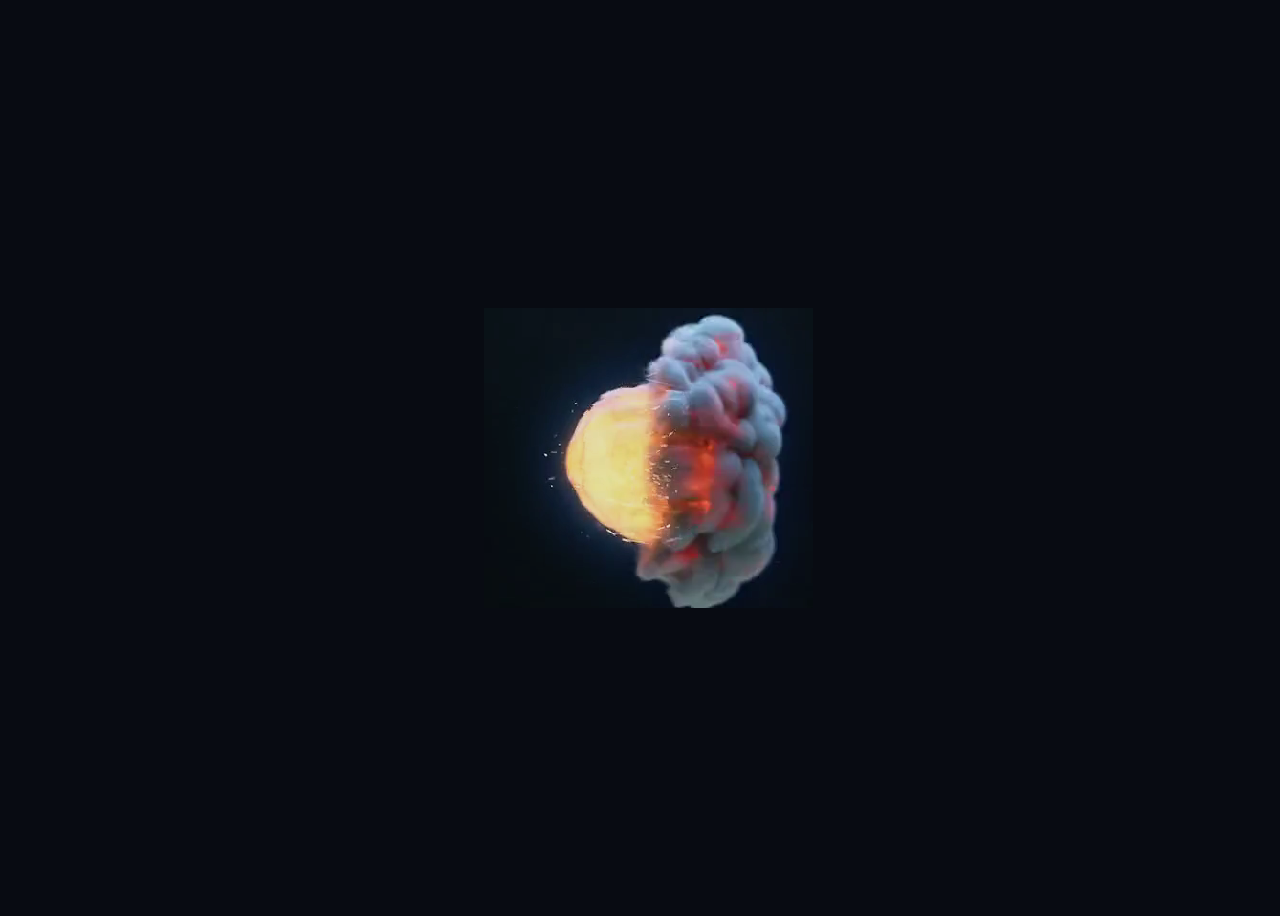
<file: index.html>
<html lang="en">
<head>
    <meta charset="UTF-8">
    <meta http-equiv="X-UA-Compatible" content="IE=edge">
    <meta name="viewport" content="width=device-width, initial-scale=1.0">

    <title>Vidya Tutorials | JEE, NEET And FOUNDATION</title>
    <meta name="title" content="Vidya Tutorials | JEE, NEET And FOUNDATION">
    <meta name="description" content="Welcome to all students and thanks for making a good choice">

    <!-- Open Graph / Facebook -->
    <meta property="og:type" content="website">
    <meta property="og:url" content="https://vidyatutorials.com/">
    <meta property="og:title" content="Vidya Tutorials | JEE, NEET And FOUNDATION">
    <meta property="og:description" content="Welcome to all students and thanks for making a good choice">
    <meta property="og:image" content="https://vidyatutorials.com/contents/Logo/Vidya-Official-Logo.png">

    <!-- Twitter -->
    <meta property="twitter:card" content="summary_large_image">
    <meta property="twitter:url" content="https://vidyatutorials.com/">
    <meta property="twitter:title" content="Vidya Tutorials | JEE, NEET And FOUNDATION">
    <meta property="twitter:description" content="Welcome to all students and thanks for making a good choice">
    <meta property="twitter:image" content="https://vidyatutorials.com/contents/Logo/Vidya-Official-Logo.png">

    <style>
        body{
            height: 100vh;
            width: 100%;
            background-color: #080b12;
            display: flex;
            justify-content: center;
            align-items: center;
            overflow: hidden;
        }
        video{
            background-color: transparent;
            opacity: 0.9;
        }
    </style>
</head>
<body>
    <div class="intro-video">
        <video id="vid" src="./contents/Video/intro.mp4" autoplay muted loop height="300"></video>
    </div>
    <script src="js/index.js"></script>
</body>
</html>
</file>
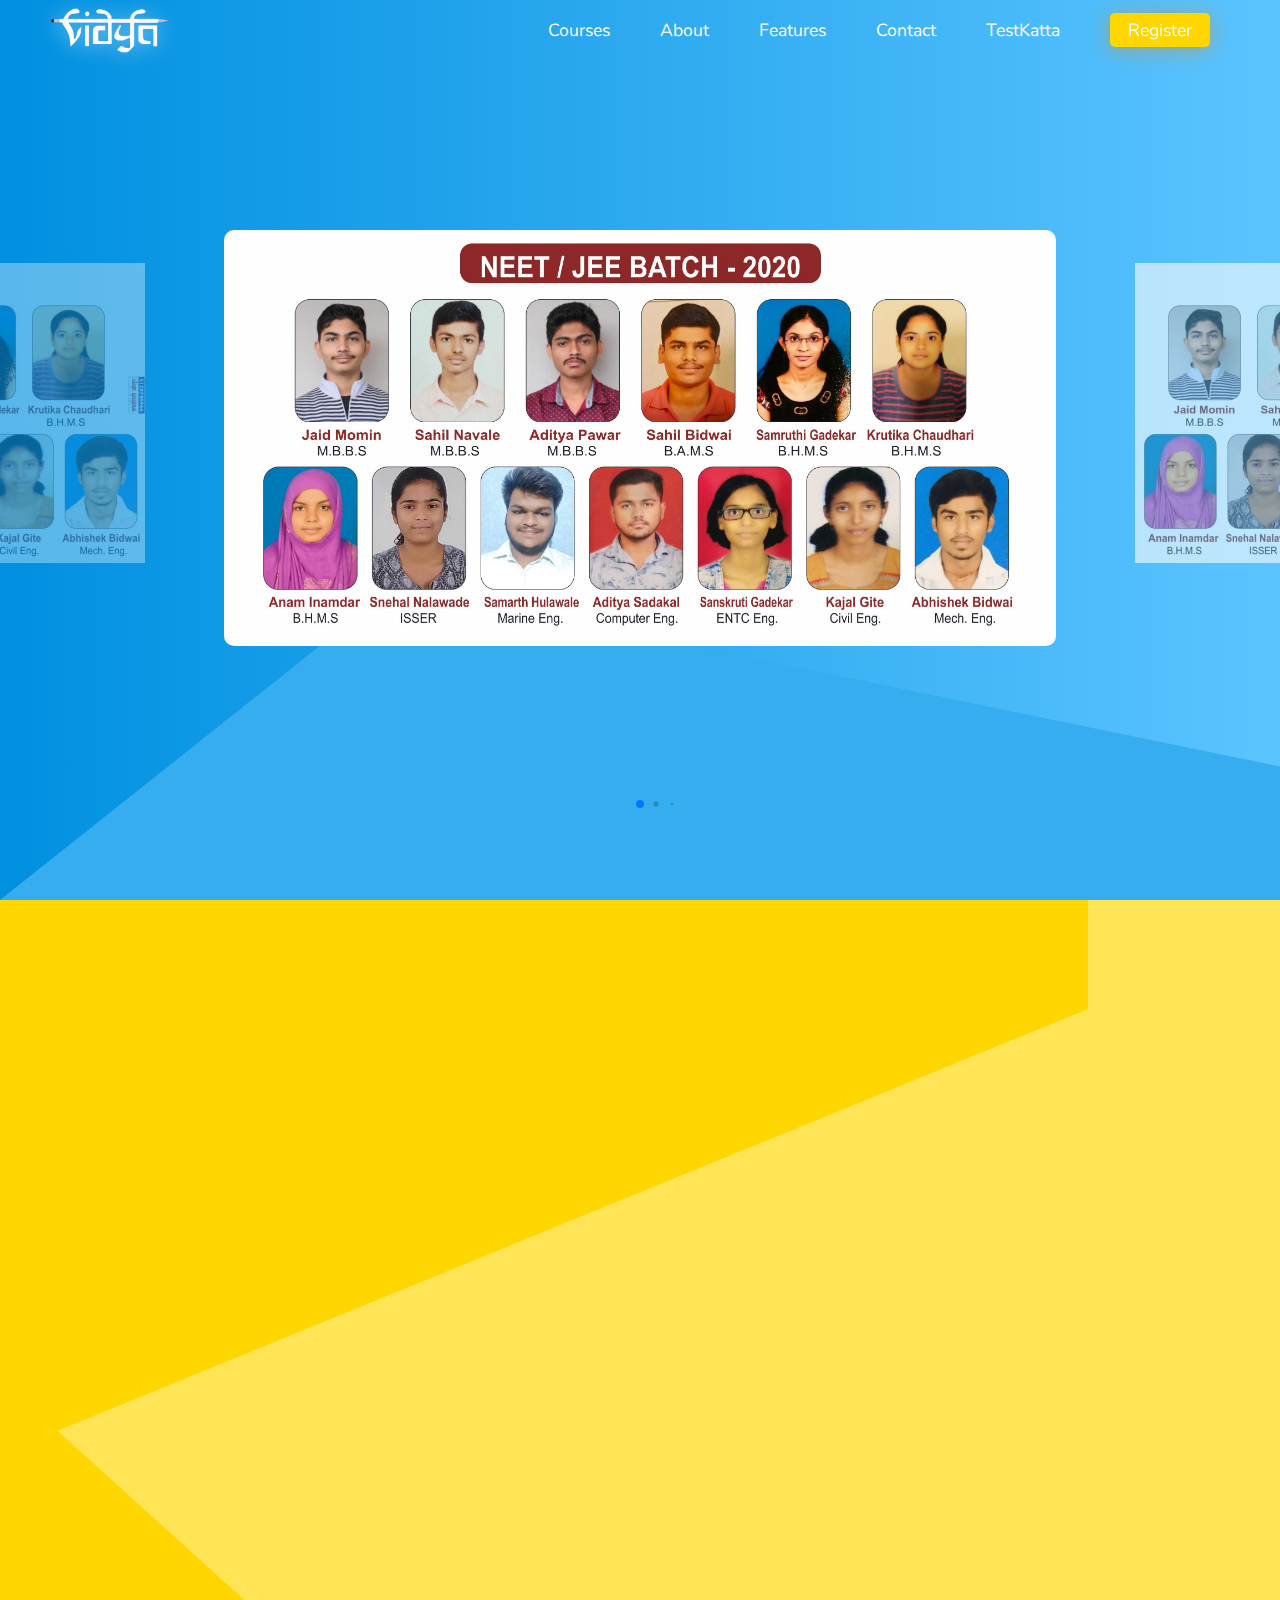
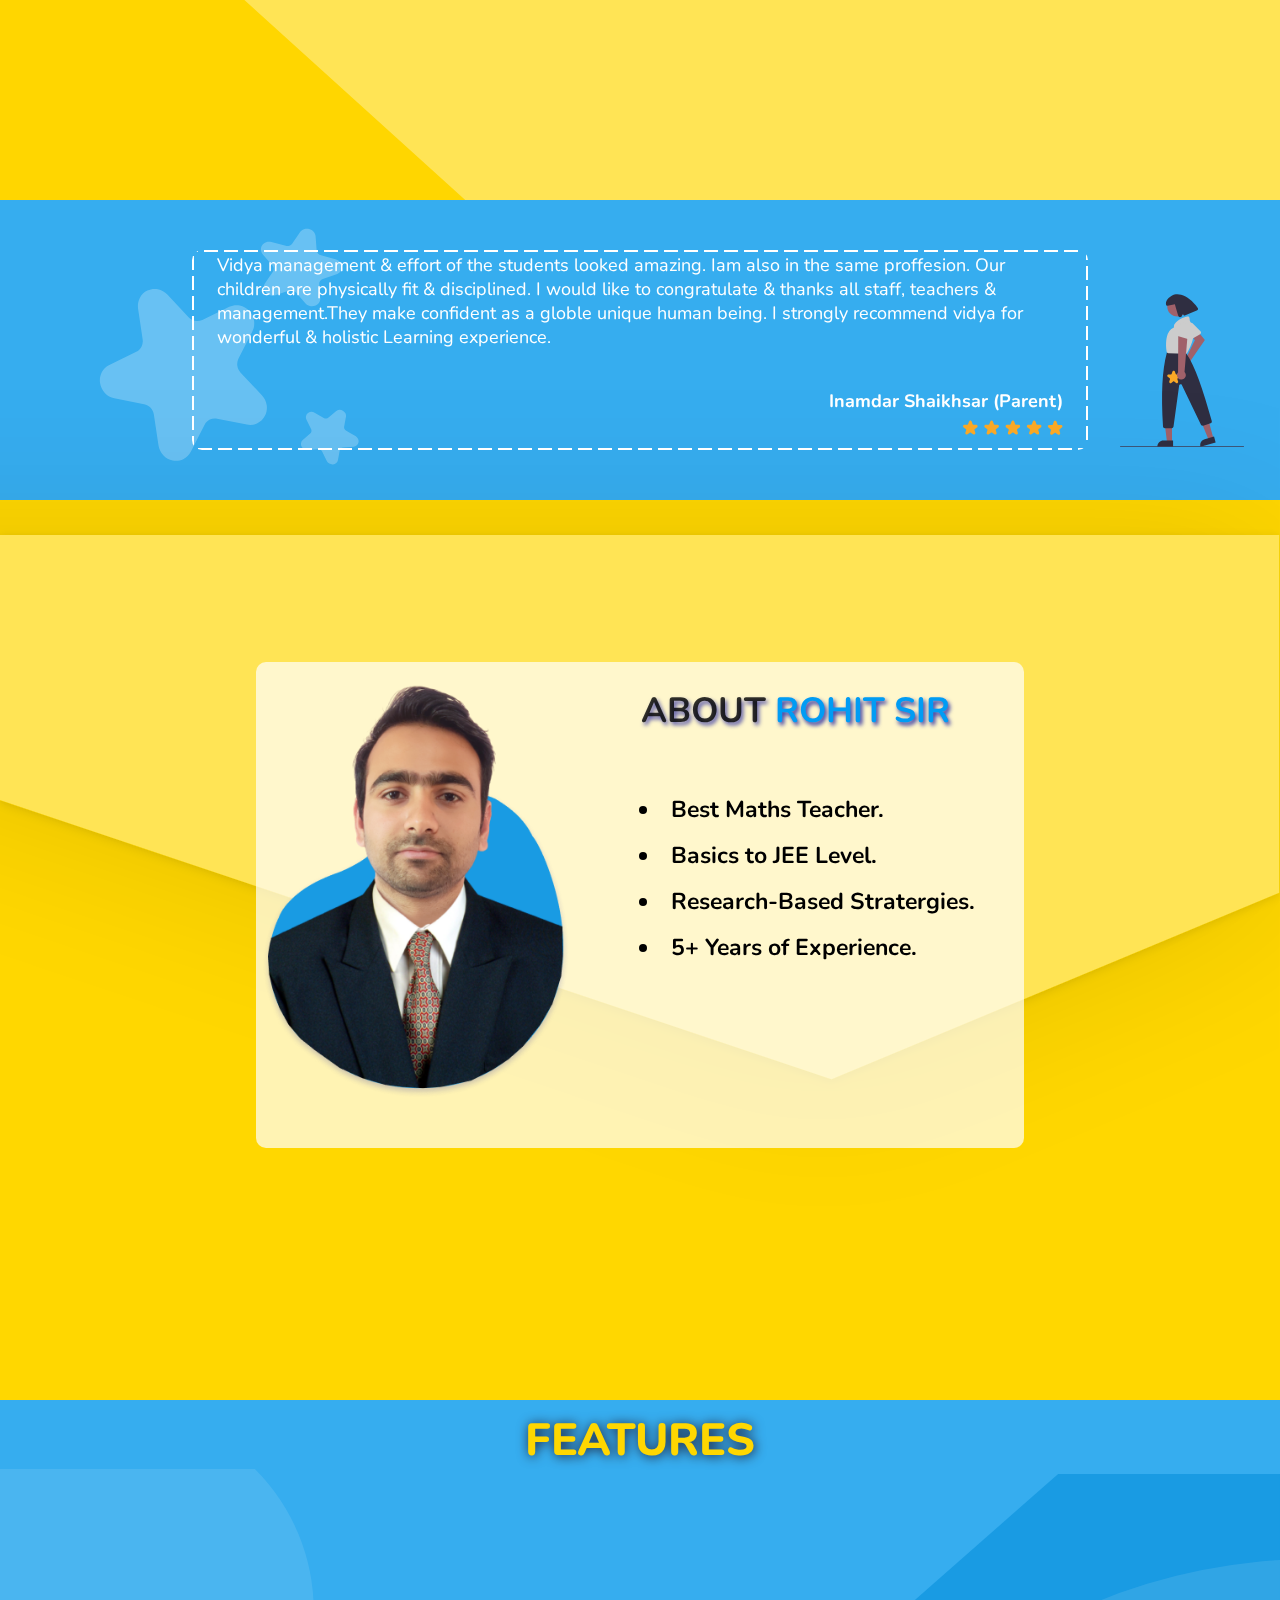
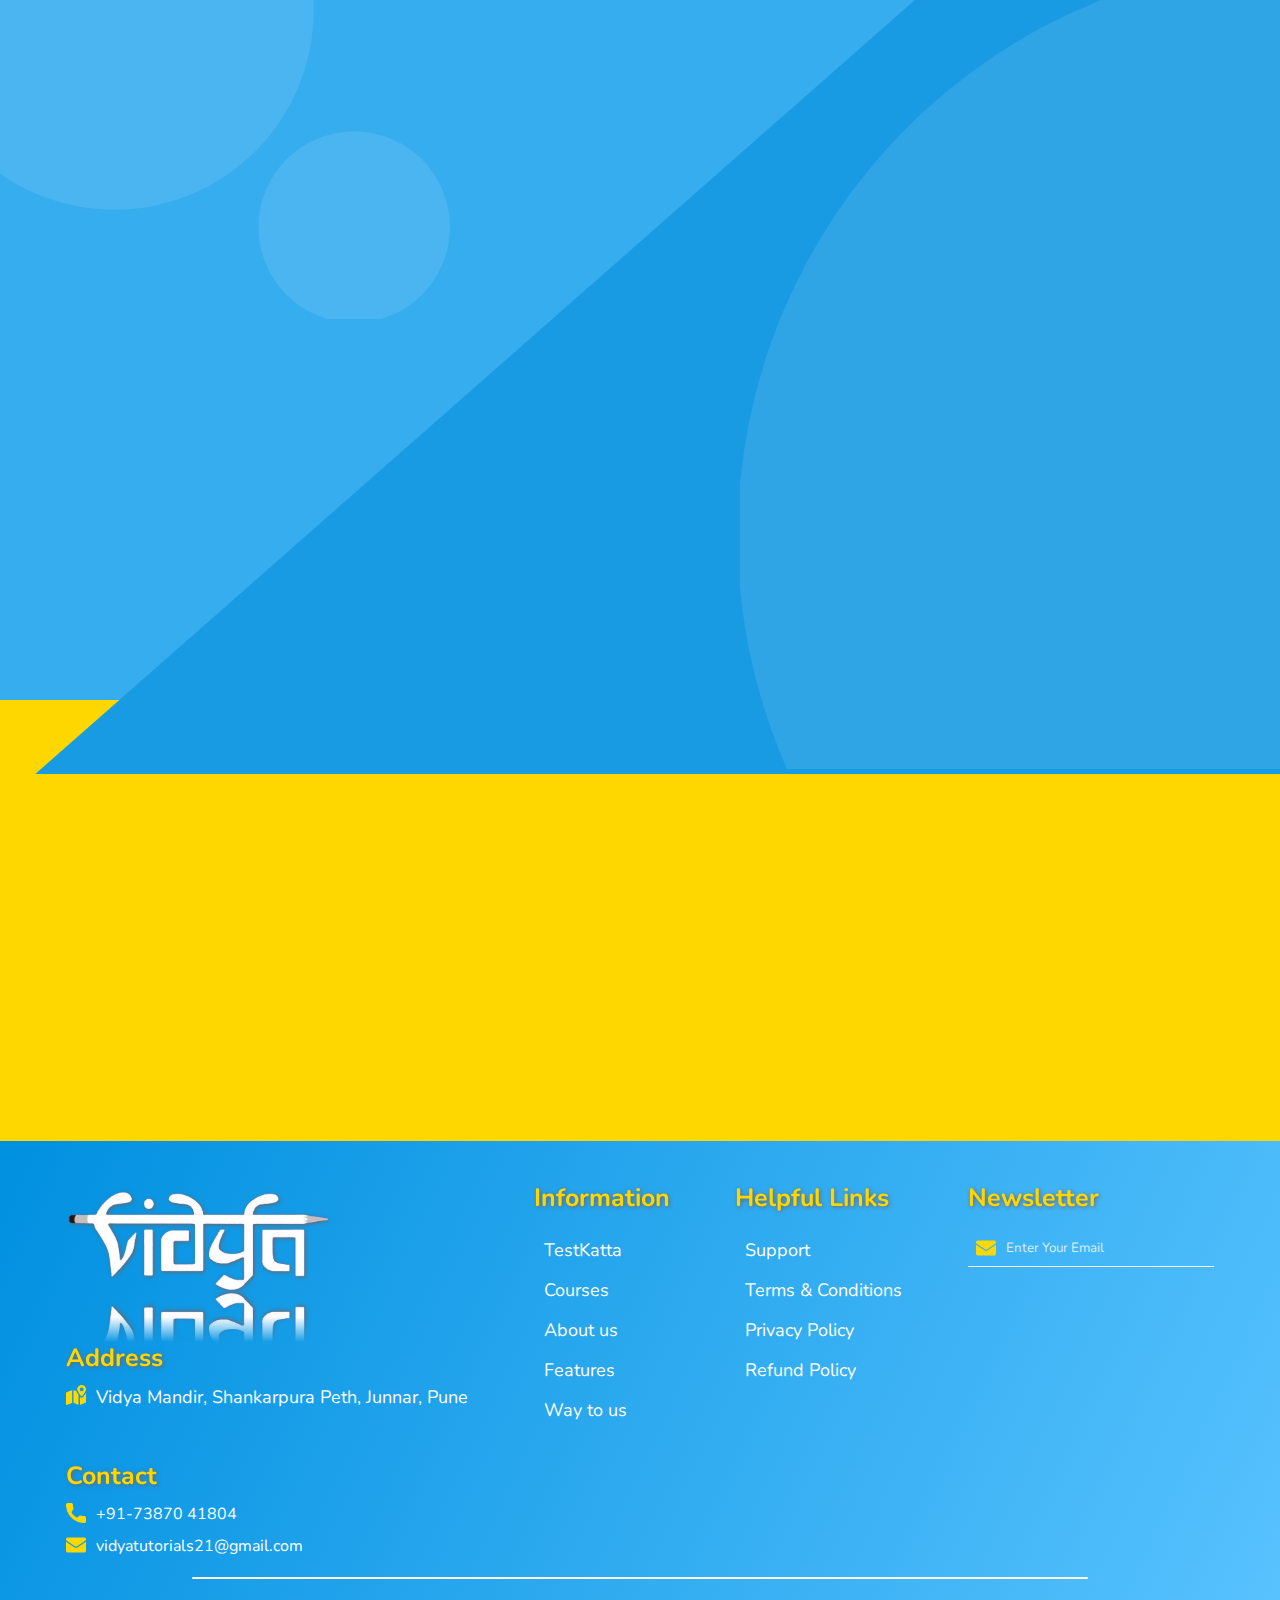
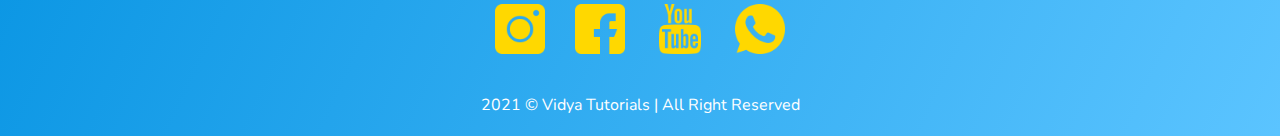
<file: home.html>
<html lang="en">
<head>
    <meta charset="UTF-8">
    <meta http-equiv="X-UA-Compatible" content="IE=edge">
    <meta name="viewport" content="width=device-width, initial-scale=1.0">

    <!-- Generated Tags -->

    <!-- Primary Meta Tags -->
        <title>Vidya Tutorials | JEE, NEET And FOUNDATION</title>
        <meta name="title" content="Vidya Tutorials | JEE, NEET And FOUNDATION">
        <meta name="description" content="Welcome to all students and thanks for making a good choice">

        <!-- Open Graph / Facebook -->
        <meta property="og:type" content="website">
        <meta property="og:url" content="https://vidyatutorials.com/">
        <meta property="og:title" content="Vidya Tutorials | JEE, NEET And FOUNDATION">
        <meta property="og:description" content="Welcome to all students and thanks for making a good choice">
        <meta property="og:image" content="https://vidyatutorials.com/contents/Logo/Vidya-Official-Logo.png">

        <!-- Twitter -->
        <meta property="twitter:card" content="summary_large_image">
        <meta property="twitter:url" content="https://vidyatutorials.com/">
        <meta property="twitter:title" content="Vidya Tutorials | JEE, NEET And FOUNDATION">
        <meta property="twitter:description" content="Welcome to all students and thanks for making a good choice">
        <meta property="twitter:image" content="https://vidyatutorials.com/contents/Logo/Vidya-Official-Logo.png">


    <!-- Imported -->
    <link rel="preconnect" href="https://fonts.googleapis.com">
    <link rel="preconnect" href="https://fonts.gstatic.com" crossorigin>
    <link href="https://fonts.googleapis.com/css2?family=Nunito:wght@200;300;400;600;700;800;900&display=swap" rel="stylesheet">
    <!-- Link Swiper's CSS -->
    <link rel="stylesheet" href="https://unpkg.com/swiper/swiper-bundle.min.css"/>
    <link href="https://unpkg.com/aos@2.3.1/dist/aos.css" rel="stylesheet">


    <!-- Linked -->
    <link rel="stylesheet" href="./css/style.css">
    <link rel="stylesheet" href="./css/home.css">


</head>
<body id="body">
    <header>
        <div class="header">
            <div id="mobile-hambrgr-icn" class="mobile-hamburger-icon">
                <!-- Hamburger -->
                <div class="three col">
                    <div class="hamburger" id="hamburger-12">
                      <span class="line"></span>
                      <span class="line"></span>
                      <span class="line"></span>
                    </div>
                  </div>
            </div>
            <div class="vidya-logo">
                <img src="./contents/Logo/Vidya-Logo.png" alt="Vidya Tutorials Logo" title="Vidya Tutorials">
            </div>
            <div class="header-navbar">
                <ul id="mobile-nav-panel" class="header-navbar-links">
                    <li class="header-navbar-single-link"><a href="#courses">Courses</a></li>
                    <li class="header-navbar-single-link"><a href="#about-staff">About</a></li>
                    <li class="header-navbar-single-link"><a href="#our-features">Features</a></li>
                    <li class="header-navbar-single-link"><a href="#">Contact</a></li>
                    <li class="header-navbar-single-link"><a href="#">TestKatta</a></li>
                </ul>
                <a id="registration-button-link" href="#">
                    <button class="registeration-btn-header">Register</buttton>
                </a>
            </div>
        </div>
    </header>
    
    <section class="banner-section" id="banner">
        <div class="banner-section-div">
            <div class="swiper mySwiper">
                <div class="swiper-wrapper">
                    <div class="swiper-slide">
                        <img id="banner-img-1" src="./contents/Banner/Main-Banner.jpg" alt="Vidya Student Banner" title="Vidya Student Banner">
                    </div>
                    <div class="swiper-slide">
                        <img id="banner-img-2" src="./contents/Banner/NEET.jpg" alt="Vidya Student NEET Banner" title="Vidya Student NEET Banner">
                    </div>
                    <div class="swiper-slide">
                        <img id="banner-img-3" src="./contents/Banner/JEE.jpg" alt="Vidya Student JEE Banner" title="Vidya Student JEE Banner">
                    </div>
                  
                </div>
                <div class="swiper-button-next"></div>
                <div class="swiper-button-prev"></div>
                <div class="swiper-pagination"></div>
            </div>
            <div class="banner-section-vector"></div>
        </div>
        
    </section>
    
    <!-- Courses Section -->

    <section class="courses-section" id="courses">
        <div class="courses-section-div">
            <div class="courses-section-all-courses">
                <!-- Neet -->
                <div class="courses-section-single-course" id="single-course-neet" data-aos="fade-down-right">
                    <div class="courses-section-single-course-img" id="course-section-img-neet">
                        <!-- Image Here -->
                    </div>
                    <div class="courses-section-single-course-info">
                        <div class="courses-section-single-course-info-title">
                            <h2>NEET</h2>
                        </div>
                        <div class="courses-section-single-course-info-desc">
                            <p>Target 170+ in Chemistry –
                                Get Kota Classroom Chemistry Video Lectures,
                                Notes & NEET Online Test Series.</p>
                        </div>
                    </div>
                </div>
                <!-- JEE -->
                <div class="courses-section-single-course" id="single-course-jee" data-aos="fade-down-left">
                    <div class="courses-section-single-course-img" id="course-section-img-jee">
                        <!-- Image Here -->
                    </div>
                    <div class="courses-section-single-course-info">
                        <div class="courses-section-single-course-info-title">
                            <h2>JEE</h2>
                        </div>
                        <div class="courses-section-single-course-info-desc">
                            <p>Target 170+ in Chemistry –
                                Get Kota Classroom Chemistry Video Lectures,
                                Notes & NEET Online Test Series.</p>
                        </div>
                    </div>
                </div>
                <!-- Foundation -->
                <div class="courses-section-single-course" id="single-course-foundation" data-aos="fade-up-right">
                    <div class="courses-section-single-course-img" id="course-section-img-foundation">
                        <!-- Image Here -->
                    </div>
                    <div class="courses-section-single-course-info">
                        <div class="courses-section-single-course-info-title">
                            <h2>FOUNDATION</h2>
                        </div>
                        <div class="courses-section-single-course-info-desc">
                            <p>Target 170+ in Chemistry –
                                Get Kota Classroom Chemistry Video Lectures,
                                Notes & NEET Online Test Series.</p>
                        </div>
                    </div>
                </div>
                <!-- E - Learning -->
                <div class="courses-section-single-course" id="single-course-e-learning" data-aos="fade-up-left">
                    <div class="courses-section-single-course-img" id="course-section-img-e-learning">
                        <!-- Image Here -->
                    </div>
                    <div class="courses-section-single-course-info">
                        <div class="courses-section-single-course-info-title">
                            <h2>ONLINE LEARNING</h2>
                        </div>
                        <div class="courses-section-single-course-info-desc">
                            <p>Target 170+ in Chemistry –
                                Get Kota Classroom Chemistry Video Lectures,
                                Notes & NEET Online</p>
                        </div>
                    </div>
                </div>
            </div>
        </div>
        <div class="course-section-pattern"></div>
    </section>

    <!-- Review Section -->

    <section class="review-section">
        <div class="review-section-div">
            <div id="review-swiper" class="swiper review-swiper">
                <div id="review-swiper-wrapper" class="swiper-wrapper">
                  <div class="swiper-slide review-slides">
                      <p>
                        Vidya management & effort of the students looked amazing. Iam also in the same proffesion.
                        Our children are physically fit & disciplined. I would like to congratulate & thanks all staff, 
                        teachers & management.They make confident as a globle unique human being. I strongly recommend
                        vidya for wonderful & holistic Learning experience.
                      </p>
                      <div class="review-user-name">
                          Inamdar Shaikhsar (Parent)
                          <div class="review-section-user-review-star"></div>

                      </div>
                  </div>
                  <div class="swiper-slide review-slides">
                    <p>
                        I really thanks to Vidya. My daughter was with their for 5 years. 
                        They helped her learning the concept deeply. It also built his application skills. 
                        I recommend the people about 'Vidya' for all students. 
                        The students who looking to understand the every subject and do well in examination
                    </p>
                      <div class="review-user-name">
                            Nitin Kamble (Parent)
                          <div class="review-section-user-review-star"></div>
                      </div>
                  </div>
                  <div class="swiper-slide review-slides">
                      <p>
                        I joined the class when I was in standard 5th. Our classes are conceptually clear. 
                        I like the way of teaching. It's very simple as well as clear. 
                        This helps me to understand the difficult concepts. The teacher made the subject very interesting.
                      </p>
                      <div class="review-user-name">
                          Abhishek Bidwai (Student)                          
                        <div class="review-section-user-review-star"></div>
                      </div>
                  </div>
                  <div class="swiper-slide review-slides">
                    <p>
                        She joined Vidya when she was in standard 11th. She said "Vidya prepared me for JEE exam, 
                        I think i was late to join Vidya, teachers are friendly, 
                        I have been enjoying learning at Vidya. I was able to build a step by 
                        step understanding difficult problem and concepts".
                    </p>
                    <div class="review-user-name">
                        Sanskruti Gadekar (Student)                         
                      <div class="review-section-user-review-star"></div>
                    </div>
                </div>
                <div class="swiper-slide review-slides">
                    <p>
                        I joined this institute to study NEET exam. My overall experience is very nice. Teacher have 
                        excellent knowledge. Teachers are enthusiastic and really aware of what they are explaining.
                        I like this institute because I am able to interact and discuss answers with teachers 
                        and students also.
                    </p>
                    <div class="review-user-name">
                        <div class="review-user-name-div">
                            Sahil Bidwai (Student) 
                        </div>                          
                      <div class="review-section-user-review-star"></div>
                    </div>
                </div>
                </div>
            </div>
        </div>
        <div class="review-section-star-pattern"></div>
        <div class="review-section-review-lady"></div>
    </section>


    <!-- About Section -->

    <section class="about-staff" id="about-staff">
        <div class="about-section-div">
            <div class="swiper mySwiper2">
                <div class="swiper-wrapper about-slide-wrapper">
                    <!-- Rohit Sir -->
                    <div class="swiper-slide about-slides">
                        <div class="about-slide-teacher-img" id="about-rohit-sir-img">
                            <!-- Img -->
                        </div>
                        <div class="about-slide-teacher-desc">
                            <h2>ABOUT <span>ROHIT SIR</span></h2>
                            <ul class="about-slide-list">
                                <li>Best Maths Teacher.</li>
                                <li>Basics to JEE Level.</li>
                                <li>Research-Based Stratergies.</li>
                                <li>5+ Years of Experience.</li>
                            </ul>
                        </div>
                    </div>
                    <!-- Devendra Sir -->
                    <div class="swiper-slide about-slides">
                        <div class="about-slide-teacher-img" id="about-devendra-sir-img">
                            <!-- Img -->
                        </div>
                        <div class="about-slide-teacher-desc">
                            <h2>ABOUT <span>DEVENDRA SIR</span></h2>
                            <ul class="about-slide-list">
                                <li>Best Physics Teacher.</li>
                                <li>Basics to JEE Level.</li>
                                <li>Research-Based Stratergies.</li>
                                <li>10+ Years of Experience.</li>
                            </ul>
                        </div>
                    </div>
                    <!-- Vaishali Maam -->
                    <div class="swiper-slide about-slides">
                        <div class="about-slide-teacher-img" id="about-vaishali-mam-img">
                            <!-- Img -->
                        </div>
                        <div class="about-slide-teacher-desc">
                            <h2>ABOUT <span>VAISHALI MAM</span></h2>
                            <ul class="about-slide-list">
                                <li>Best Boilogy Teacher.</li>
                                <li>Basics to NEET Level.</li>
                                <li>Research-Based Stratergies.</li>
                                <li>15+ Years of Experience.</li>
                            </ul>
                        </div>
                    </div>
                    <!-- Siddharth Sir -->
                    <div class="swiper-slide about-slides">
                        <div class="about-slide-teacher-img" id="about-siddharth-sir-img">
                            <!-- Img -->
                        </div>
                        <div class="about-slide-teacher-desc">
                            <h2>ABOUT <span>SIDDHARTH SIR</span></h2>
                            <ul class="about-slide-list">
                                <li>Best Chemistry Teacher.</li>
                                <li>Basics to NEET Level.</li>
                                <li>Research-Based Stratergies.</li>
                                <li>8+ Years of Experience.</li>
                            </ul>
                        </div>
                    </div>
                </div>
              </div>
        </div>
        <div class="about-section-vector"></div>
    </section>


    <!-- Featurs Section -->

    <section class="features-section" id="our-features">
        <div class="features-section-div">
            <h3 class="features-section-title">FEATURES</h3>
            <div class="features-section-svg-image" data-aos="fade-left" data-aos-easing="linear" data-aos-duration="500"></div>
        </div>
        <div class="features-secton-vector"></div>
        <div class="feature-section-left-ecllipse"></div>
        <div class="feature-section-right-ecllipse"></div>
    </section>


    <!-- Way To Us Section -->

    <section class="way-to-us-section" id="way-to-us">
        <div class="way-to-us-section-div">
            <div class="way-to-us-section-title">
                <p id="way-2us-ttle">WAY TO US</p>
            </div>
            <div class="way-to-us-section-map">
                <iframe src="https://www.google.com/maps/embed?pb=!1m18!1m12!1m3!1d941.9273550985666!2d73.87238282919151!3d19.207889999188275!2m3!1f0!2f0!3f0!3m2!1i1024!2i768!4f13.1!3m3!1m2!1s0x0%3A0x0!2zMTnCsDEyJzI4LjQiTiA3M8KwNTInMjIuNiJF!5e0!3m2!1sen!2sin!4v1633324949232!5m2!1sen!2sin" width="100%" height="350" style="border:0;" allowfullscreen="" loading="lazy"></iframe>
            </div>
        </div>
    </section>

    <!-- Footer -->

    <footer>
        <div class="footer">
            <div class="footer-other-links-div">
                <div class="footer-logo-addr-cont-div">
                    <div class="footer-logo">
                        <img src="./contents/Logo/Vidya-Logo.png" alt="Vidya Tutorials Logo" title="Vidya Tutorials Logo">
                    </div>
                    <div class="footer-address">
                        <div class="footer-address-title">
                            <p>Address</p>
                        </div>
                        <div class="footer-address-info">
                            <a href="#">
                                <div class="footer-address-logo"></div>
                                <p>Vidya Mandir, Shankarpura Peth, Junnar, Pune</p>
                            </a>
                        </div>
                    </div>
                    <div class="footer-contact">
                        <div class="footer-contact-title">
                            <p>Contact</p>
                        </div>
                        <div class="footer-contact-info-call">
                            <a href="#">
                                <div class="footer-contact-logo-call"></div>
                                <p><a href="tel:+917387041804">+91-73870 41804</a></p>
                            </a>
                        </div>
                        <div class="footer-contact-info-mail">
                            <a href="">
                                <div class="footer-contact-logo-mail"></div>
                                <p><a href="mailto:vidyatutorials21@gmail.com">vidyatutorials21@gmail.com</a></p>
                            </a>
                        </div>
                    </div>
                </div>
                <div class="footer-information-links-div">
                    <div class="footer-information-link-title">
                        <p>Information</p>
                    </div>
                    <div class="footer-information-all-links">
                        <ul>
                            <li><a href="#">TestKatta</a></li>
                            <li><a href="#">Courses</a></li>
                            <li><a href="#">About us</a></li>
                            <li><a href="#">Features</a></li>
                            <li><a href="#">Way to us</a></li>
                        </ul>
                    </div>
                </div>
                <div class="footer-helpful-links-div">
                    <div class="footer-helpful-link-title">
                        <p>Helpful Links</p>
                    </div>
                    <div class="footer-helpful-all-links">
                        <ul>
                            <li><a href="#">Support</a></li>
                            <li><a href="#">Terms & Conditions</a></li>
                            <li><a href="#">Privacy Policy</a></li>
                            <li><a href="#">Refund Policy</a></li>
                        </ul>
                    </div>
                </div>
                <div class="footer-newsletter-links-div">
                    <div class="footer-newsletter-link-title">
                        <p>Newsletter</p>
                    </div>
                    <div class="footer-newsletter-all-links">
                        <div class="newsletter-icon"></div>
                        <input type="email" name="email" id="email" placeholder="Enter Your Email">
                    </div>
                </div>
            </div>

            <hr id="footer-hr">

            <div class="footer-social-media-icons">
                <a href="#">
                    <div class="social-media-icon-footer" id="insta-icon"></div>
                </a>
                <a href="https://www.facebook.com/people/Vidya-Tutorials/100072665678200/">
                    <div class="social-media-icon-footer" id="fb-icon"></div>
                </a>
                <a href="#">
                    <div class="social-media-icon-footer" id="yt-icon"></div>
                </a>
                <a href="https://api.whatsapp.com/send/?phone=917387041804">
                    <div class="social-media-icon-footer" id="whatsapp-icon"></div>
                </a>
            </div>

            <div class="footer-right-reserverd-tagline">
                <p>2021 ©  Vidya Tutorials | All Right Reserved</p>
            </div>
        </div>
    </footer>

    <div class="upword-button"></div>

    <!-- Imported Links -->
        <!-- Swiper JS -->
        <script src="https://unpkg.com/swiper/swiper-bundle.min.js"></script>
        <!-- jQuery -->
        <script src="https://cdnjs.cloudflare.com/ajax/libs/jquery/3.6.0/jquery.min.js" referrerpolicy="no-referrer"></script>
        <!-- AoS -->
        <script src="https://unpkg.com/aos@2.3.1/dist/aos.js"></script>
    
    <!-- Initialized -->
        <script>
            AOS.init();
        </script>

    <!-- Linked Js -->
        <script src="js/script.js"></script>
        <script src="./js/home.js"></script>
</body>



<!-- <script>
    var win = window,
    doc = document,
    docElem = doc.documentElement,
    body = doc.getElementsByTagName('body')[0],
    x = win.innerWidth || docElem.clientWidth || body.clientWidth,
    y = win.innerHeight|| docElem.clientHeight|| body.clientHeight;
    document.getElementById('wid').innerHTML = x + ' × ' + y;
</script> -->
</html>
</file>
<file: css/style.css>
/* Style Css */
:root{
    --primary-color: #36ADEF;
    --secondary-color:#FFD600;
    --font: 'Nunito', sans-serif;
}
*{
    margin: 0;
    padding: 0;
    box-sizing: border-box;
    font-family: var(--font);
}
html,body{
    margin: 0;
    padding: 0;
    box-sizing: border-box;
    scroll-behavior: smooth;
    overflow-x: hidden;
}
body.nav-toggle{
    overflow: hidden;
    height: 100%;
}
body::-webkit-scrollbar-track
{
	-webkit-box-shadow: inset 0 0 6px rgba(0, 225, 255, 0.9);
	border-radius: 10px;
	background-color: #F5F5F5;
}

body::-webkit-scrollbar
{
	width: 5px;
	background-color: #F5F5F5;
}

body::-webkit-scrollbar-thumb
{
	border-radius: 10px;
	-webkit-box-shadow: inset 0 0 6px rgba(0, 225, 255, 0.9);
	background-color: #555;
}

header{
    width: 100%;
    height: 60px;
    background: linear-gradient(-90deg, #5BC4FF, #0090E0);
}
.header{
    display: flex;
    width: 100%;
    height: 60px;
    padding: 5px 50px;
    justify-content: space-between;
    align-items: center;
}
.mobile-hamburger-icon{
    display: none;
    position: relative;
    z-index: 999999;
}
.row .three{
    padding: 5px;
    -webkit-box-sizing: border-box;
    -moz-box-sizing: border-box;
    box-sizing: border-box;
    background-color: #2c3e50;
    color: #ecf0f1;
    text-align: center;
  }
  
  .hamburger .line{
    width: 30px;
    height: 2px;
    border-radius: 10px;
    background-color: #ecf0f1;
    display: block;
    margin: 8px auto;
    -webkit-transition: all 0.3s ease-in-out;
    -o-transition: all 0.3s ease-in-out;
    transition: all 0.3s ease-in-out;
  }
  
  .hamburger:hover{
    cursor: pointer;
  }

  
#hamburger-12.is-active .line:nth-child(1){
    opacity: 0;
    -webkit-transform: translateX(-100%);
    -ms-transform: translateX(-100%);
    -o-transform: translateX(-100%);
    transform: translateX(-100%);
  }
  
  #hamburger-12.is-active .line:nth-child(3){
    opacity: 0;
    -webkit-transform: translateX(100%);
    -ms-transform: translateX(100%);
    -o-transform: translateX(100%);
    transform: translateX(100%);
  }

  
  
.vidya-logo img{
    height: 45px;
    width: auto;
    filter: drop-shadow(0px 3px 10px #ffffff7c);
}
.header-navbar{
    height: fit-content;
    width: fit-content;
    padding-right: 20px;
    display: flex;
    justify-content: center;
    align-items: center;
    gap: 25px;   
}
.header-navbar-links{
    list-style: none;
    display: flex;
    justify-content: space-evenly;
    align-items: center;
    gap: 50px;   
}
.header-navbar-single-link{
    color: #fff;
    cursor: pointer;
}
.header-navbar-single-link a ,#registration-button-link{
    color: #fff;
    cursor: pointer;
    text-decoration: none;
    font-size: 1.1rem;
}
.header-navbar-single-link a:hover{
    color: rgba(255, 255, 255, 0.7);
}
.registeration-btn-header{
    background-color: #FFD600;
    height: fit-content;
    width: fit-content;
    padding: 5px 18px;
    border-radius: 5px;
    filter: drop-shadow(0px 3px 10px #f989007e);
    border: none;
}
.registeration-btn-header:hover{
    transform: scale(0.95);
    transition: 200ms ease-in-out;
}

/* Max Than Laptop Screen */
@media only screen and (min-width: 1537px) {
    .header{
        display: flex;
        width: 1400px;
        height: 60px;
        padding: 5px 50px;
        margin: auto;
    }
}

@media only screen and (max-width:500px) {
    .header{
        display: flex;
        width: 100%;
        height: 60px;
        padding: 5px 25px;
        justify-content: space-between;
        align-items: center;
    }
    .mobile-hamburger-icon{
        display: block;
    }
    
    .vidya-logo img{
        height: 45px;
        width: auto;
        filter: drop-shadow(0px 3px 10px #ffffff7c);
        margin-left: 5%;
    }
    .header-navbar{
        height: fit-content;
        width: fit-content;
        padding-right: 0px;
        display: flex;
        justify-content: center;
        align-items: center;
        gap: 0px;   
    }
    #mobile-hambrgr-icn{
        position: relative;
        z-index: 999999;
    }
    #mobile-hambrgr-icn.isactive{
        position: fixed;
        z-index: 999999;
    }
    #mobile-nav-panel{
        position: fixed;
        top: 0px;
        left: -60%;
        width: 60%;
        height: 100vh;
        background-color: #2c3e50;
        z-index: 99999;
        display: flex;
        justify-content: flex-start;
        align-items: center;
        flex-direction: column;
        gap: 30px;   
        padding-top: 80px;
        transition: 300ms left ease-in-out;
    }
    #mobile-nav-panel.active-panel{
        position: fixed;
        top: 0px;
        left: 0%;
        width: 60%;
        height: 100vh;
        background-color: #2c3e50;
        z-index: 99999;
        display: flex;
        justify-content: flex-start;
        align-items: center;
        flex-direction: column;
        gap: 30px;   
        padding-top: 80px;
        transition: 300ms left ease-in-out;
    }
    .registeration-btn-header{
        padding: 5px 15px;
    }
}

/* Footer */

footer{
    height: fit-content;    
    width: 100%;
    background: linear-gradient(295deg , #5BC4FF , #0090E0);
    padding: 20px 0;
}
.footer{
    display: flex;
    flex-direction: column;
}
.footer-other-links-div{
    width: 100%;
    display: flex;
    justify-content: space-evenly;
    flex-wrap: wrap;
    margin: 20px 0;
}
.footer-logo-addr-cont-div{
    height: fit-content;
    width: fit-content;
    display: flex;
    justify-content: space-between;
    align-items: flex-start;
    flex-direction: column;
    gap: 50px;
}
.footer-logo{
    padding: 10px 0 0 0;
}
.footer-logo img{
    height: 100px;
    width: fit-content;
    filter: drop-shadow(1px 1px 2px #666);
    -webkit-box-reflect:below 1px linear-gradient(transparent,transparent, transparent,#fff, #fff);
}
  
.footer-address{
    display: flex;
    justify-content: center;
    align-items: flex-start;
    flex-direction: column;
    gap: 10px;
}
.footer-address-title p{
    font-size: 25px;
    color: #FFD600;
    font-weight: 700;
    filter: drop-shadow(1px 1px 2px #666);
}
.footer-address-info, .footer-address-info a{
    display: flex;
    gap: 10px;
    color: #fff;
    text-decoration: none;
}
.footer-address-logo{
    height: 20px;
    width: 20px;
    background-image: url('../contents/Icons/map.png');
    background-position: center;
    background-repeat: no-repeat;
    background-size: contain;
}
.footer-address-info p{
    font-size: 18px;
    color: #fff;
}

.footer-contact{
    display: flex;
    justify-content: center;
    align-items: flex-start;
    flex-direction: column;
    gap: 10px;
}
.footer-contact-title p{
    font-size: 25px;
    color: #FFD600;
    font-weight: 700;
    filter: drop-shadow(1px 1px 2px #666);
}
.footer-contact-info-call, .footer-contact-info-call a{
    display: flex;
    gap: 10px;
    color: #fff;
    text-decoration: none;
}
.footer-contact-logo-call{
    height: 20px;
    width: 20px;
    background-image: url('../contents/Icons/phone-call.png');
    background-position: center;
    background-repeat: no-repeat;
    background-size: contain;
}
.footer-contact-info-mail, .footer-contact-info-mail a{
    display: flex;
    gap: 10px;
    color: #fff;
    text-decoration: none;
}
.footer-contact-logo-mail{
    height: 20px;
    width: 20px;
    background-image: url('../contents/Icons/email.png');
    background-position: center;
    background-repeat: no-repeat;
    background-size: contain;
}

/* Information Links */
.footer-information-links-div{
    display: flex;
    gap: 15px;
    flex-direction: column;
}
.footer-information-link-title p{
    font-size: 25px;
    color: #FFD600;
    font-weight: 700;
    filter: drop-shadow(1px 1px 2px #666);
}
.footer-information-all-links ul{
    list-style: none;
    padding-left: 10px;
    line-height: 40px;
}
.footer-information-all-links li, .footer-information-all-links a{
    font-size: 18px;
    color: #fff;
    text-decoration: none;
}
.footer-information-all-links a:hover{
    color: #ffffffd0;
    text-decoration: underline;
}
/* Helpful Links */
.footer-helpful-links-div{
    display: flex;
    gap: 15px;
    flex-direction: column;
}
.footer-helpful-link-title p{
    font-size: 25px;
    color: #FFD600;
    font-weight: 700;
    filter: drop-shadow(1px 1px 2px #666);
}
.footer-helpful-all-links ul{
    list-style: none;
    padding-left: 10px;
    line-height: 40px;
}
.footer-helpful-all-links li, .footer-helpful-all-links a{
    font-size: 18px;
    color: #fff;
    text-decoration: none;
}
.footer-helpful-all-links a:hover{
    color: #ffffffd0;
    text-decoration: underline;
}

/* Newsletter */
.footer-newsletter-links-div{
    display: flex;
    gap: 15px;
    flex-direction: column;
}
.footer-newsletter-link-title p{
    font-size: 25px;
    color: #FFD600;
    font-weight: 700;
    filter: drop-shadow(1px 1px 2px #666);
}
.footer-newsletter-all-links{
    display: flex;
    gap: 10px;
    padding: 8px;
    border-bottom: 1px solid #fff;
}
.newsletter-icon{
    height: 20px;
    width: 20px;
    background-image: url('../contents/Icons/email.png');
    background-position: center;
    background-repeat: no-repeat;
    background-size: contain;
}
.footer-newsletter-all-links input{
    background-color: transparent;
    border: none;
    outline: none;
    width: 200px;
    color: #fff;
}
.footer-newsletter-all-links input:focus{
    background-color: transparent;
}
.footer-newsletter-all-links input::placeholder{
    color: rgba(255, 255, 255, 0.8);
}


@media only screen and (max-width:500px) {
    .footer-logo-addr-cont-div{
        height: fit-content;
        width: 80%;
        display: flex;
        justify-content: space-between;
        align-items: flex-start;
        flex-direction: column;
        gap: 35px;
    }
    .footer-logo{
        padding: 10px 0 0 0;
        margin: auto;
    }
    
    .footer-information-links-div{
        display: flex;
        gap: 15px;
        flex-direction: column;
        margin-top: 35px;
    }
    .footer-helpful-links-div{
        display: flex;
        gap: 15px;
        flex-direction: column;
        margin-top: 35px;
    }
    .footer-newsletter-links-div{
        display: flex;
        gap: 15px;
        flex-direction: column;
        margin-top: 35px;
    }
}

/* Footer Hr */

#footer-hr{
    width: 70%;
    text-align: center;
    background-color: #fff;
    height: 1.5px;
    position: relative;
    left: 15%;
    color: #fff;
    border: none;
    border-radius: 15px;
}

/* Social Media Icon */
.footer-social-media-icons{
    width: 100%;
    height: fit-content;
    display: flex;
    justify-content: center;
    align-items: center;
    gap: 30px;
    padding: 25px 0;
}
.social-media-icon-footer{
    height: 50px;
    width: 50px;
    background-position: center;
    background-repeat: no-repeat;
    background-size: contain;
}
.social-media-icon-footer:hover{
    transition: 300ms ease-in-out;
    transform: scale(1.10);
}

#insta-icon{
    background-image: url('../contents/Icons/instagram.png');
}
#fb-icon{
    background-image: url('../contents/Icons/facebook.png');
}
#yt-icon{
    background-image: url('../contents/Icons/youtube-logotype.png');
}
#whatsapp-icon{
    background-image: url('../contents/Icons/whatsapp.png');
}

/* All Right Reserved Tagline */
.footer-right-reserverd-tagline{
    width: 100%;
    text-align: center;
    font-size: 16px;
    color: #fff;
    margin-top: 15px;
}



@media only screen and (max-width:500px) {
    #footer-hr{
        margin-top: 35px;
        width: 80%;
        left: 10%;
    }
    .footer-social-media-icons{
        margin: 10px 0;
    }
}
</file>
<file: css/home.css>
*{
    margin: 0;
    padding: 0;
    box-sizing: border-box;
    font-family: var(--font);
}
html,body{
    margin: 0;
    padding: 0;
    box-sizing: border-box;
}
.banner-section{
  height: calc(100vh - 60px);
  width: 100%;
  background: linear-gradient(-90deg, #5BC4FF, #0090E0);
}
/* Swiper */
.swiper {
    width: 100%;
    height: 90%;
  }

  .swiper-wrapper{
    display: flex;
    align-items: center;
  }
  .swiper-slide {
    text-align: center;
    font-size: 18px;
    border-radius: 10px;


    /* Center slide text vertically */
    display: -webkit-box;
    display: -ms-flexbox;
    display: -webkit-flex;
    display: flex;
    flex-direction: column;
    -webkit-box-pack: center;
    -ms-flex-pack: center;
    -webkit-justify-content: center;
    justify-content: center;
    -webkit-box-align: center;
    -ms-flex-align: center;
    -webkit-align-items: center;
    align-items: center;
    width: 80%;
    height: 60%;
    gap: 50px;
  }

  .swiper-slide img {
    display: block;
    width:65%;
    border-radius: 10px;
    opacity: 1;
  }

  .swiper-button-next{
    height: 300px;
    width: 800px;
    background-image: url('../contents/Banner/Ad\ Banner.png');
    background-position: center;
    background-repeat: no-repeat;
    background-size: contain;
    position: absolute;
    right: -550px !important;
    top: 25vh !important;
    border-radius: 10px;
    opacity: 0.6;
    cursor: pointer;
  }
  .swiper-button-prev{
    height: 300px;
    width: 800px;
    background-image: url('../contents/Banner/Ad\ Banner.png');
    background-position: center;
    background-repeat: no-repeat;
    background-size: contain;
    position: absolute;
    left: -550px !important;
    top: 25vh !important;
    border-radius: 10px;
    opacity: 0.6;
    cursor: pointer;
  }
.banner-section-vector{
  position: absolute;
  top:calc(100vh - 35vh);
  height: 35vh;
  width: 100%;
  background-image: url('../contents/Gradients-and-Vector/Vector-Blue-banner.svg');
  background-repeat: no-repeat;
  background-size: cover;
  background-blend-mode: multiply;
}

@media only screen and (max-width:1150px) {
  
  .swiper-button-next{
    height: 250px;
    width: 800px;
    top: 27vh !important;
  }
  .swiper-button-prev{
    height: 250px;
    width: 800px;
    top: 27vh !important;
  }
}

@media only screen and (max-width:500px) {
  .banner-section{
    height: 300px;
    width: 100%;
    background: linear-gradient(-90deg, #5BC4FF, #0090E0);
  }
  /* Swiper */
  .swiper {
      width: 100%;
      height: 100%;
    }
  
    .swiper-wrapper{
      display: flex;
      align-items: center;
    }
    .swiper-slide {
      text-align: center;
      font-size: 18px;
      border-radius: 10px;
  
  
      /* Center slide text vertically */
      display: -webkit-box;
      display: -ms-flexbox;
      display: -webkit-flex;
      display: flex;
      flex-direction: column;
      -webkit-box-pack: center;
      -ms-flex-pack: center;
      -webkit-justify-content: center;
      justify-content: center;
      -webkit-box-align: center;
      -ms-flex-align: center;
      -webkit-align-items: center;
      align-items: center;
      width:100%;
      height: 100%;
      gap: 30px;
    }
  
    .swiper-slide img {
      display: block;
      width:90%;
      border-radius: 10px;
      opacity: 1;
    }
  
    .swiper-button-next{
      display: none;
      height: 300px;
      width: 800px;
      background-image: url('../contents/Banner/Ad\ Banner.png');
      background-position: center;
      background-repeat: no-repeat;
      background-size: contain;
      position: absolute;
      right: -550px !important;
      top: 25vh !important;
      border-radius: 10px;
      opacity: 0.6;
      cursor: pointer;
    }
    .swiper-button-prev{
      display: none;
      height: 300px;
      width: 800px;
      background-image: url('../contents/Banner/Ad\ Banner.png');
      background-position: center;
      background-repeat: no-repeat;
      background-size: contain;
      position: absolute;
      left: -550px !important;
      top: 25vh !important;
      border-radius: 10px;
      opacity: 0.6;
      cursor: pointer;
    }
    .banner-section-vector{
      position: absolute;
      top: 108px;
      height: 35vh;
      width: 100%;
      background-image: url('../contents/Gradients-and-Vector/Vector-Blue-banner.svg');
      background-repeat: no-repeat;
      background-size: cover;
      background-blend-mode: multiply;
    }
}

/* Courses Section */

.courses-section{
  height: 100vh;
  width: 100%;
  background-color: #FFE455;
}
.courses-section-div{
  height: 100vh;
  width: 100%;
  display: flex;
  justify-content: center;
  align-items: center;
}
.course-section-pattern{
  height: 100vh;
  width: 85%;
  background-image: url('../contents/Gradients-and-Vector/Vector-yellow-courses.svg');
  background-position: center;
  background-repeat: no-repeat;
  background-size: cover;
  position: absolute;
  top: calc(100vh);
}
.courses-section-all-courses{
  height: 90vh;
  width: 100%;
  display: grid;
  grid-template-columns: auto auto;
  grid-template-rows: auto auto;
  align-content: center;
  justify-items: center;
  justify-content: center;
  align-items: center;
  gap: 80px;
}
.courses-section-single-course{
  height: 260px;
  width: 450px;
  background-color: #fff;
  border-radius: 5px;
  display: flex;
  justify-content: stretch;
  align-items: stretch;
  flex-direction: row;
  gap: 10px;
  position: relative;
  z-index: 9;
}
#single-course-neet{
  right: 20px;
  bottom: 5px;
}
#single-course-jee{
  left: 20px;
  top: 25px;
}
#single-course-foundation{
  right: 20px;
  bottom: 5px;
}
#single-course-e-learning{
  left: 20px;
  top: 25px;
}
.courses-section-single-course:hover{
  transition: 300ms ease-in-out;
  transform: scale(1.05);
  cursor: pointer;
}
.courses-section-single-course-img{
  height: 215px;
  width: 300px;
  background-position: center;
  background-repeat: no-repeat;
  background-size: contain;
  position: relative;
  right: 50px;
  bottom: 50px;
  z-index: 999;
}
#course-section-img-neet{
  background-image: url('../contents/Illustrations/Doctor.svg');
}
#course-section-img-jee{
  background-image: url('../contents/Illustrations/Engineer.svg');
}
#course-section-img-foundation{
  background-image: url('../contents/Illustrations/Foundation.svg');
}
#course-section-img-e-learning{
  background-image: url('../contents/Illustrations/E-Learning.svg');
}
.courses-section-single-course-info{
  width: 180px;
  height: 200px;
  position: relative;
  top: 40px;
  right: 20px;
}
.courses-section-single-course-info-title{
  margin-bottom: 15px;
}
.courses-section-single-course-info-title h2{
  color: #00A4FF;
  font-size: 25px;
  font-weight: 700;
}
.courses-section-single-course-info-desc p {
  line-height: 25px;
  font-size: 17px;
}

@media only screen and (max-width:1150px) {
  .courses-section-single-course{
    height: 220px;
    width: 400px;
  }
  .courses-section-single-course-info{
    width: 200px;
  }
  .courses-section-single-course-info-title h2{
    font-size: 22px;
  }
  .courses-section-single-course-info-desc p {
    line-height: 20px;
    font-size: 16px;
  }
  
}
@media only screen and (max-width:500px) {

  .courses-section{
    height: fit-content;
    width: 100%;
    background-color: #FFE455;
  }
  .courses-section-div{
    padding: 40px 0;
    height: fit-content;
    width: 100%;
    display: flex;
    justify-content: center;
    align-items: center;
  }
  .course-section-pattern{
    height: 255vh;
    width: 100%;
    background-image: url('../contents/Gradients-and-Vector/Course-Mobile-Vectors.svg');
    background-position: center;
    background-repeat: repeat-y;
    background-size: contain;
    position: absolute;
    top:361px;
  }
  .courses-section-all-courses{
    height: fit-content;
    width: 100%;
    display: flex;
    align-content: center;
    justify-items: center;
    justify-content: center;
    align-items: center;
    flex-direction: column;
    gap: 80px;
  }
  .courses-section-single-course{
    height: fit-content;
    width: 90%;
    background-color: #fff;
    border-radius: 5px;
    display: flex;
    justify-content: center;
    align-items: center;
    flex-direction: column;
    gap: 0px;
    position: initial;
    z-index: 9;
  }
  #single-course-neet{
    right: 0px;
    bottom: 0px;
  }
  #single-course-jee{
    left: 0px;
    top: 0px;
  }
  #single-course-foundation{
    right: 0px;
    bottom: 0px;
  }
  #single-course-e-learning{
    left: 0px;
    top: 0px;
  }
  .courses-section-single-course:hover{
    transition: 300ms ease-in-out;
    transform: scale(1.05);
    cursor: pointer;
  }
  .courses-section-single-course-img{
    height: 180px;
    width: 250px;
    background-position: center;
    background-repeat: no-repeat;
    background-size: contain;
    position: relative;
    right: 0px;
    bottom: 0px;
    z-index: 999;
  }
  #course-section-img-neet{
    background-image: url('../contents/Illustrations/Doctor.svg');
  }
  #course-section-img-jee{
    background-image: url('../contents/Illustrations/Engineer.svg');
  }
  #course-section-img-foundation{
    background-image: url('../contents/Illustrations/Foundation.svg');
  }
  #course-section-img-e-learning{
    background-image: url('../contents/Illustrations/E-Learning.svg');
  }
  .courses-section-single-course-info{
    width: 90%;
    height: 200px;
    position: relative;
    top: 0px;
    right:0px;
  }
  .courses-section-single-course-info-title{
    margin: 25px 0 15px 0;
  }
  .courses-section-single-course-info-title h2{
    color: #00A4FF;
    font-size: 25px;
    font-weight: 700;
    text-align: center;
  }
  .courses-section-single-course-info-desc p {
    line-height: 25px;
    font-size: 17px;
  }
}


/* Review Section */
.review-section{
  height: fit-content;
  width: 100%;
  background-color: #36ADEF;
}
.review-section-div{
  height: fit-content;
  width: 100%;
  display: flex;
  justify-items: center;
  align-content: center;
}
#review-swiper{
  height: 300px;
  width: 70%;
}
#review-swiper-wrapper{
  height: 300px;
  width: 100%;
  display: flex;
  justify-items: center;
  align-content: center;
}
.swiper-slide p {
  text-align: left;
  padding: 20px 25px;
  height: fit-content;
  color: #fff;
  height: 190px;
}
.review-user-name{
  width: 100%;
  height: fit-content;
  position: relative;
  bottom: 30px;
  right: 25px;
  color: #fff;
  font-weight: 700;
  display: flex;
  justify-content: flex-end;
  align-items: flex-end;
  flex-direction: column;
  gap: 5px;
}
.review-section-user-review-star{
  height: 20px;
  width: 100px;
  background-image: url('../contents/Gradients-and-Vector/Review-stars.svg');
  background-position: center;
  background-repeat: no-repeat;
  background-size: contain;
}
.review-slides{
  height: 200px;
   /* dashed border */
  background-image: url("data:image/svg+xml,%3csvg width='100%25' height='100%25' xmlns='http://www.w3.org/2000/svg'%3e%3crect width='100%25' height='100%25' fill='none' stroke='white' stroke-width='4' stroke-dasharray='10' stroke-dashoffset='6' stroke-linecap='square'/%3e%3c/svg%3e");
}
.review-section-star-pattern{
  height: 260px;
  width: 400px;
  background-image: url('../contents/Gradients-and-Vector/fade-stars-review-bg.svg');
  background-position: center;
  background-size: contain;
  background-repeat: no-repeat;
  position: absolute;
  top: 202vh;
  left: 20px;
}

.review-section-review-lady{
  height: 220px;
  width: 400px;
  background-image: url('../contents/Gradients-and-Vector/Reviews-lady.svg');
  background-position: center;
  background-repeat: no-repeat;
  background-size: contain;
  position: absolute;
  top: 203vh;
  right: 0px;
}


@media only screen and (max-width:500px) {
  .review-section{
    height: fit-content;
    width: 100%;
    background-color: #36ADEF;
  }
  .review-section-div{
    padding: 40px 0;
    height: fit-content;
    width: 100%;
    display: flex;
    justify-items: center;
    align-content: center;
    flex-direction: column;
  }
  #review-swiper{
    height: fit-content;
    width: 80%;
  }
  #review-swiper-wrapper{
    height: fit-content;
    width: 100%;
    display: flex;
    justify-items: center;
    align-content: center;
  }
  .swiper-slide p {
    text-align: left;
    padding: 10px 20px;
    height: fit-content;
    color: #000;
    font-size: 14px;
  }
  
.review-user-name{
  width: 100%;
  height: fit-content;
  position: relative;
  bottom: 30px;
  right: 15px;
  color: #000;
  font-weight: 500;
  display: flex;
  justify-content: flex-end;
  align-items: flex-end;
  flex-direction: column;
  gap: 5px;
  font-size: 14px;
}
.review-section-user-review-star{
  height: 20px;
  width: 100px;
  background-image: url('../contents/Gradients-and-Vector/Review-stars.svg');
  background-position: center;
  background-repeat: no-repeat;
  background-size: contain;
}
  .review-slides{
    padding: 10px;
    height: fit-content;
     /* dashed border */
    background-image: url("data:image/svg+xml,%3csvg width='100%25' height='100%25' xmlns='http://www.w3.org/2000/svg'%3e%3crect width='100%25' height='100%25' fill='none' stroke='white' stroke-width='4' stroke-dasharray='10' stroke-dashoffset='6' stroke-linecap='square'/%3e%3c/svg%3e");
  }
  .review-section-star-pattern{
    height: 250px;
    width: 80%;
    background-image: url('../contents/Gradients-and-Vector/fade-stars-review-bg.svg');
    background-position: center;
    background-size: contain;
    background-repeat: no-repeat;
    position: absolute;
    top: 2250px;
    left: 0px;
    opacity: 0.6;

  }
  
  .review-section-review-lady{
    height: 220px;
    width: 60%;
    background-image: url('../contents/Gradients-and-Vector/Reviews-lady.svg');
    background-position: center;
    background-repeat: no-repeat;
    background-size: contain;
    position: absolute;
    top: 2360px;
    right: 0px;
  }
  
}



/* Aboout Section */
.about-staff{
  height: 100vh;
  width: 100%;
  background-color: #FFD700;
}


.mySwiper2{
  width: 60%;
}
.about-slides{
  background-color: rgba(255, 255, 255, 0.7);
  display: flex;
  justify-content: stretch;
  align-items: stretch;
  flex-direction: row;
  border-radius: 10px;
  overflow: hidden;
}
.about-slide-teacher-img{
  height:90%;
  width: 320px;
  background-position: center;
  background-repeat: no-repeat;
  background-size: contain;
  padding: 10px 20px;
}
#about-rohit-sir-img{
  background-image: url('../contents/Staff/Rohit.png');
}
#about-devendra-sir-img{
  background-image: url('../contents/Staff/Devendra.png');
}
#about-vaishali-mam-img{
  background-image: url('../contents/Staff/Vaishali.png');
}
#about-siddharth-sir-img{
  background-image: url('../contents/Staff/Siddharth.png');
}
.about-slide-teacher-desc{
  width: fit-content;
  padding: 25px 10px;
}
.about-slide-teacher-desc h2{
  font-size: 35px;
  color: rgba(0, 0, 0, 0.8);
  font-weight: 700;
  filter: drop-shadow(2px 3px 2px #2F2FA2);
  margin-bottom: 50px;
  margin-left: -20px;
}
.about-slide-teacher-desc span{
  color: #009CF4;
}
.about-slide-teacher-desc ul{
  font-size: 23px;
  text-align: left;
  margin-left: 25px;
  font-weight: 700;
}
.about-slide-teacher-desc li{
  padding: 10px 0px 5px 10px;
}

.about-section-vector{
  width: 100%;
  height: 95vh;
  background-image: url('../contents/Gradients-and-Vector/About-Staff-Vector.svg');
  background-position: top right;
  background-repeat: no-repeat;
  background-size: cover;
  position: absolute;
  top: 220vh;
  left: 0px;
  filter: drop-shadow(0px 2px 5px rgba(0, 0, 0, 0.1));
}

@media only screen and (max-width:1250px) {
  .mySwiper2{
    width: 80%;
  }
}

@media only screen and (max-width:500px) {
  .about-staff{
    height: fit-content;
    width: 100%;
    background-color: #FFD700;
    padding: 40px 0;
  }

  .mySwiper2{
    width: 90%;
  }
  .about-slides{
    background-color: rgba(255, 255, 255, 0.7);
    display: flex;
    justify-content: center;
    align-items: center;
    flex-direction: column;
    border-radius: 10px;
    overflow: hidden;
    padding: 20px 0;
  }
  .about-slide-teacher-img{
    height:300px;
    width: 100%;
    background-position: center;
    background-repeat: no-repeat;
    background-size: contain;
    padding: 10px 20px;
  }
  #about-rohit-sir-img{
    background-image: url('../contents/Staff/Rohit.png');
  }
  #about-devendra-sir-img{
    background-image: url('../contents/Staff/Devendra.png');
  }
  #about-vaishali-mam-img{
    background-image: url('../contents/Staff/Vaishali.png');
  }
  #about-siddharth-sir-img{
    background-image: url('../contents/Staff/Siddharth.png');
  }
  .about-slide-teacher-desc{
    width:100%;
    height: 40%;
    padding: 25px 10px;
  }
  .about-slide-teacher-desc h2{
    font-size: 25px;
    color: rgba(0, 0, 0, 0.8);
    font-weight: 700;
    filter: drop-shadow(2px 3px 2px #2F2FA2);
    margin-bottom: 30px;
    margin-left: 0px;
  }
  .about-slide-teacher-desc span{
    color: #009CF4;
  }
  .about-slide-teacher-desc ul{
    font-size: 18px;
    text-align: left;
    padding-left: 20px;
    font-weight: 700;
  }
  .about-slide-teacher-desc li{
    padding: 10px 0px 5px 10px;
  }
  
  .about-section-vector{
    width: 100%;
    height: 300px;
    background-image: url('../contents/Gradients-and-Vector/About-Staff-Vector.svg');
    background-position: top right;
    background-repeat: no-repeat;
    background-size: cover;
    position: absolute;
    top: 2500px;
    left: 0px;
    filter: drop-shadow(0px 2px 5px rgba(0, 0, 0, 0.1));
  }
}

/* Features Section */

.features-section{
  height: 100vh;
  width: 100%;
  background-color: #36ADEF;
}
.features-section-div{
  height: 100vh;
  width: 100%;
  display: flex;
  justify-content: flex-start;
  align-items: center;
  flex-direction: column;
  gap: 20px;
  position: relative;
  z-index: 9;
}
.features-section-title{
  font-size: 45px;
  margin: 10px 0;
  font-weight: 800;
  color: #FFD700;
  filter: drop-shadow(1px 1px 6px #1E1C33);
}
.features-section-svg-image{
  height: 75vh;
  width: 100%;
  background-image: url('../contents/Illustrations/Features.svg');
  background-position: center;
  background-repeat: no-repeat;
  background-size: contain;
}

.features-secton-vector{
  height: 100vh;
  width: 100%;
  background-image: url('../contents/Illustrations/Features-Vector.svg');
  background-position: center;
  background-repeat: no-repeat;
  background-size: cover;
  position: absolute;
  top: 341.5vh;
  right: 0px;
  z-index: 1;
}
.feature-section-left-ecllipse{
  height: 50vh;
  width: 50vh;
  background-image: url('../contents/Illustrations/Features-Left-Ecllipse.svg');
  background-position: center;
  background-repeat: no-repeat;
  background-size: cover;
  position: absolute;
  top: 341vh;
  left: 0px;
  z-index: 1
}
.feature-section-right-ecllipse{
  height: 90vh;
  width: 60vh;
  background-image: url('../contents/Illustrations/Features-Right-Ecllipse.svg');
  background-position: center;
  background-repeat: no-repeat;
  background-size: cover;
  position: absolute;
  top: 351vh;
  right: 0px;
  z-index: 1;
}

@media only screen and (max-width:500px) {
  
.features-section{
  padding: 20px 0;
  height: fit-content;
  width: 100%;
  background-color: #36ADEF;
}
.features-section-div{
  height: fit-content;
  width: 100%;
  display: flex;
  justify-content: flex-start;
  align-items: center;
  flex-direction: column;
  gap: 20px;
  position: relative;
  z-index: 9;
}
.features-section-title{
  font-size: 35px;
  margin: 10px 0;
  font-weight: 700;
  letter-spacing: 0.6px;
  color: #FFD700;
  filter: drop-shadow(1px 1px 4px #1E1C33);
}
.features-section-svg-image{
  height: 300px;
  width: 95%;
  background-image: url('../contents/Illustrations/Features.svg');
  background-position: center;
  background-repeat: no-repeat;
  background-size: contain;
}

.features-secton-vector{
  height: 400px;
  width: 100%;
  background-image: url('../contents/Illustrations/Features-Vector.svg');
  background-position: center;
  background-repeat: no-repeat;
  background-size: cover;
  position: absolute;
  top: 3310px;
  right: 0px;
  z-index: 1;
}
.feature-section-left-ecllipse{
  height: 150px;
  width: 150px;
  background-image: url('../contents/Illustrations/Features-Left-Ecllipse.svg');
  background-position: center;
  background-repeat: no-repeat;
  background-size: cover;
  position: absolute;
  top: 3305px;
  left: 0px;
  z-index: 1
}
.feature-section-right-ecllipse{
  height: 160px;
  width: 130px;
  background-image: url('../contents/Illustrations/Features-Right-Ecllipse.svg');
  background-position: center;
  background-repeat: no-repeat;
  background-size: cover;
  position: absolute;
  top: 3550px;
  right: 0px;
  z-index: 1;
}
}

@media only screen and (max-width:350px) {
  .features-secton-vector{
    height: 300px;
    width: 100%;
    background-image: url('../contents/Illustrations/Features-Vector.svg');
    background-position: center;
    background-repeat: no-repeat;
    background-size: cover;
    position: absolute;
    top: 3450px;
    right: 0px;
    z-index: 1;
  }
}

/* Way To us Section */
.way-to-us-section{
  height: fit-content;
  width: 100%;
  background-color: #FFD700;
}
.way-to-us-section-title{
  font-size: 45px;
  font-weight: 800;
  color: #fff;
  filter: drop-shadow(1px 1px 3px rgb(168, 167, 167));
  text-align: center;
  padding: 20px 0 10px 0;
}


@media only screen and (max-width:500px) {
  .way-to-us-section{
    height: fit-content;
    width: 100%;
    background-color: #FFD700;
  }
  #way-2us-ttle{ 
    font-size: 35px;
    font-weight: 700;
    color: #fff;
    filter: drop-shadow(1px 1px 3px rgb(168, 167, 167));
    text-align: center;
    padding: 10px;
  }
}
</file>
